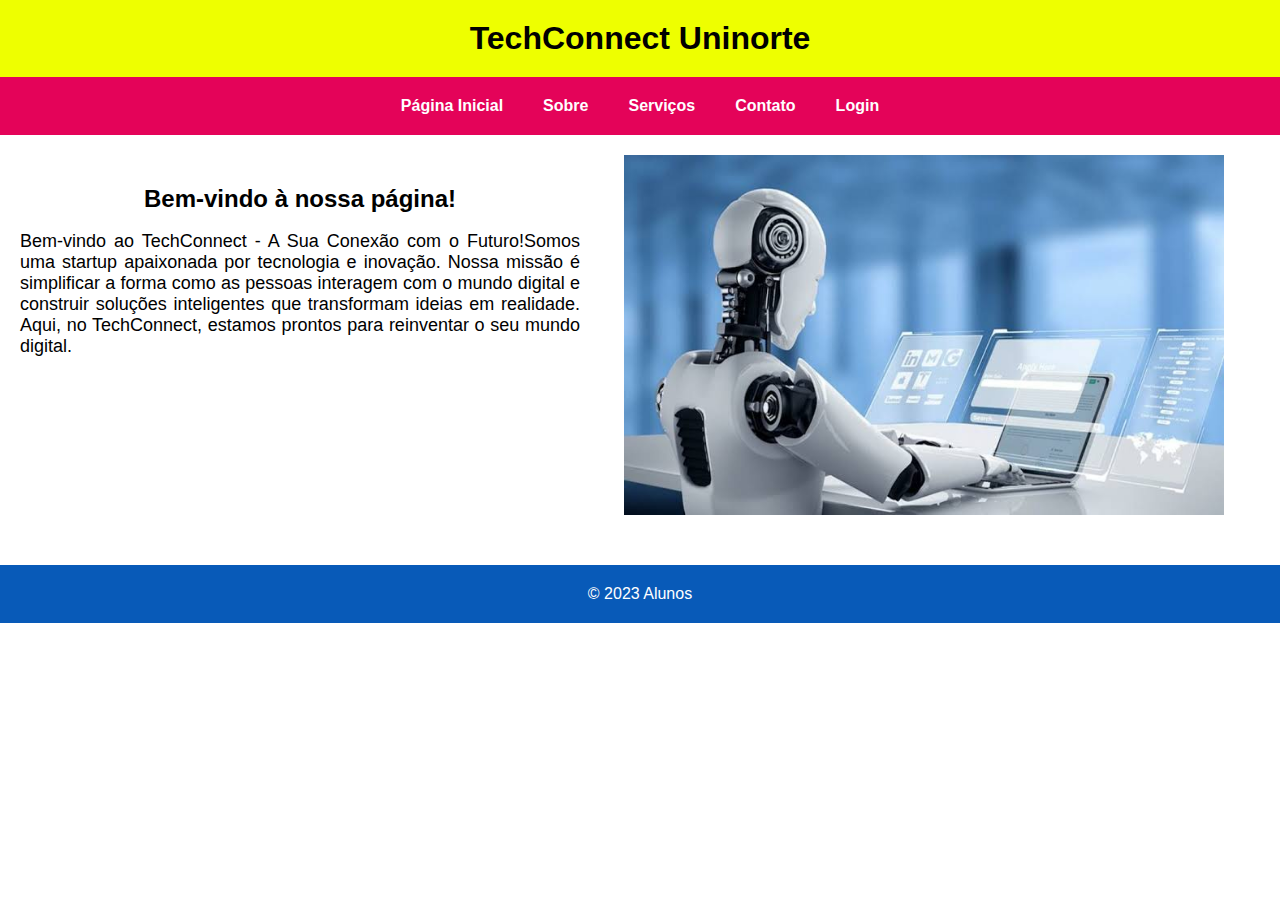
<file: exercicio/index.html>
<!DOCTYPE html>
<html lang="pt-BR">
<head>
    <meta charset="UTF-8">
    <meta name="viewport" content="width=device-width,initial-scale=1" />
    <title>Dia D Ubiqua</title>
    <link rel="stylesheet" href="styles.css">
</head>
<body>
    <header>
        <h1>TechConnect Uninorte</h1>
    </header>
    <nav>
        <ul>
            <li><a href="index.html">Página Inicial</a></li>
            <li><a href="sobre.html">Sobre</a></li>
            <li><a href="servicos.html">Serviços</a></li>
            <li><a href="contato.html">Contato</a></li>
            <li><a href="Login.html">Login</a></li>
        </ul>
    </nav>
    <content>
        <h2>Bem-vindo à nossa página!</h2>
        <br>
        <p>Bem-vindo ao TechConnect - A Sua Conexão com o Futuro!Somos uma startup apaixonada por tecnologia e inovação.               
        Nossa missão é simplificar a forma como as pessoas interagem com o mundo digital e construir soluções inteligentes que transformam ideias em realidade.
           
      Aqui, no TechConnect, estamos prontos para reinventar o seu mundo digital.</p>
        <br><br><br><br><br><br><br><br><br>
        </content>
        
    <content>
            <img src="img/tech.jpg" alt="tech">
    </content>
    
    <footer>
        &copy; 2023 Alunos
    </footer>
</body>
</html>
</file>
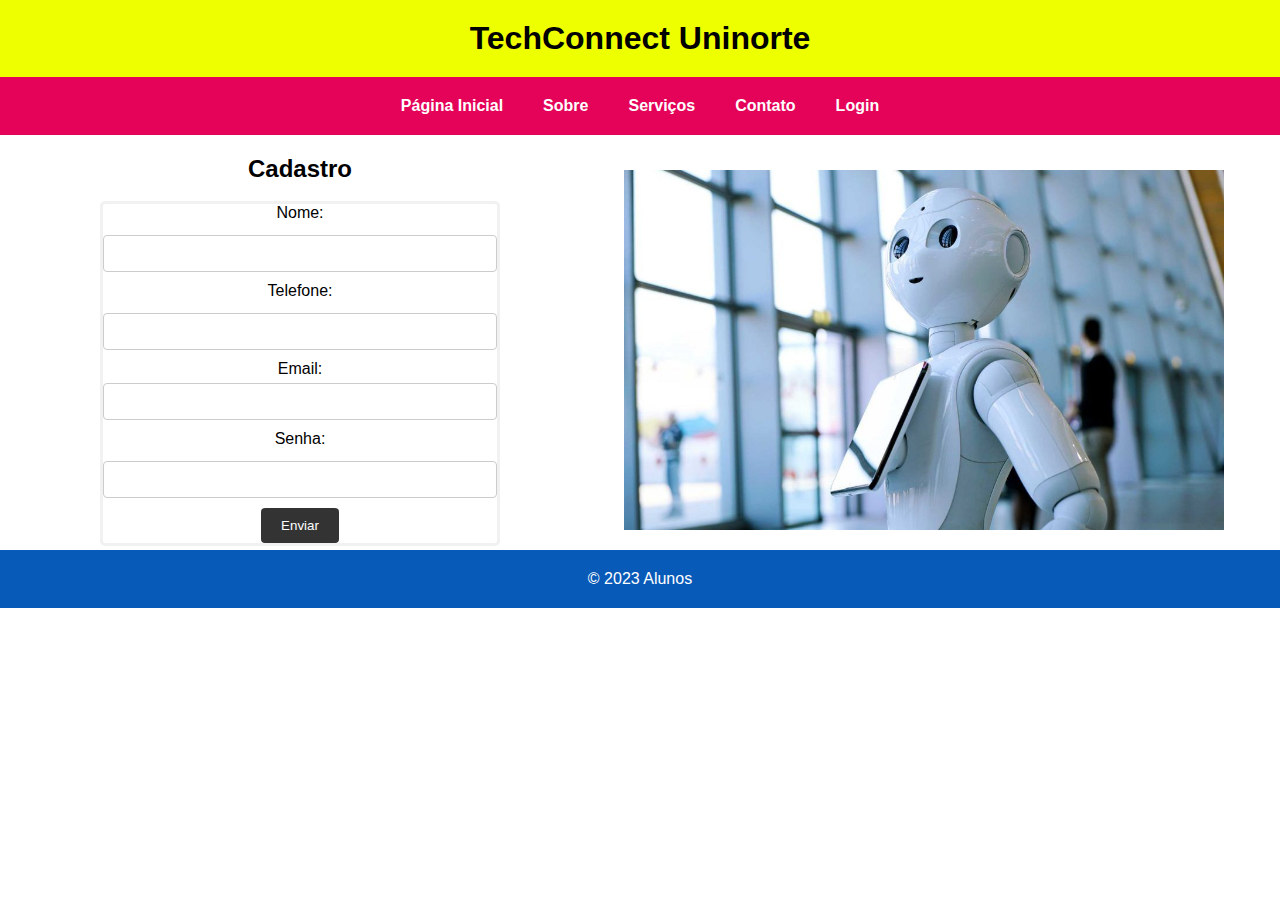
<file: exercicio/cadastro.html>
<!DOCTYPE html>
<html lang="pt-BR">
<head>
    <meta charset="UTF-8">
    <meta name="viewport" content="width=device-width,initial-scale=1" />
    <title>Dia D Ubiqua</title>
    <link rel="stylesheet" href="styles.css">
    <style>
          
        form {
            max-width: 400px;
            margin: 0 auto;
            background-color: #fff;
            border-radius: 5px;
            
        }

        label {
            display: block;
            margin-bottom: 5px;
        }

        input[type="text"],
        input[type="email"],
        input[type="password"],
        textarea {
            width: 100%;
            padding: 10px;
            margin-bottom: 10px;
            border: 1px solid #ccc;
            border-radius: 4px;
        }

        textarea {
            height: 150px;
        }

        input[type="submit"]
         {
            background-color: #333;
            color: #fff;
            padding: 10px 20px;
            border: none;
            border-radius: 4px;
            cursor: pointer;
        }

        input[type="submit"]:hover {
            background-color: #555;
        }
    </style>
</head>
<body>
    <header>
        <h1>TechConnect Uninorte</h1>
    </header>
    <nav>
        <ul>
            <li><a href="index.html">Página Inicial</a></li>
            <li><a href="sobre.html">Sobre</a></li>
            <li><a href="servicos.html">Serviços</a></li>
            <li><a href="contato.html">Contato</a></li>
            <li><a href="Login.html">Login</a></li>
        </ul>
    </nav>
    <content>
        <h2>Cadastro</h2>
        <br>
          <form action="cad_adm.php" method="post">
        <label for="nome">Nome:</label>
        <input type="text" id="nome" name="nome" required>
        <br>

        <label for="fone">Telefone:</label>
        <input type="text" id="fone" name="fone" required>
        <br>

        <label for="email">Email:</label>
        <input type="email" id="email" name="email" required>
        <br>
        
        <label for="senha">Senha:</label>
        <input type="password" id="senha" name="senha" required>
            
        <br>

        <input type="submit" name="enviar" value="Enviar">
    </form>
       
        </content>
        
    <content>
            <img src="img/robos.jpg" alt="tech">
    </content>
    
    <footer>
        &copy; 2023 Alunos
    </footer>
</body>
</html>
</file>
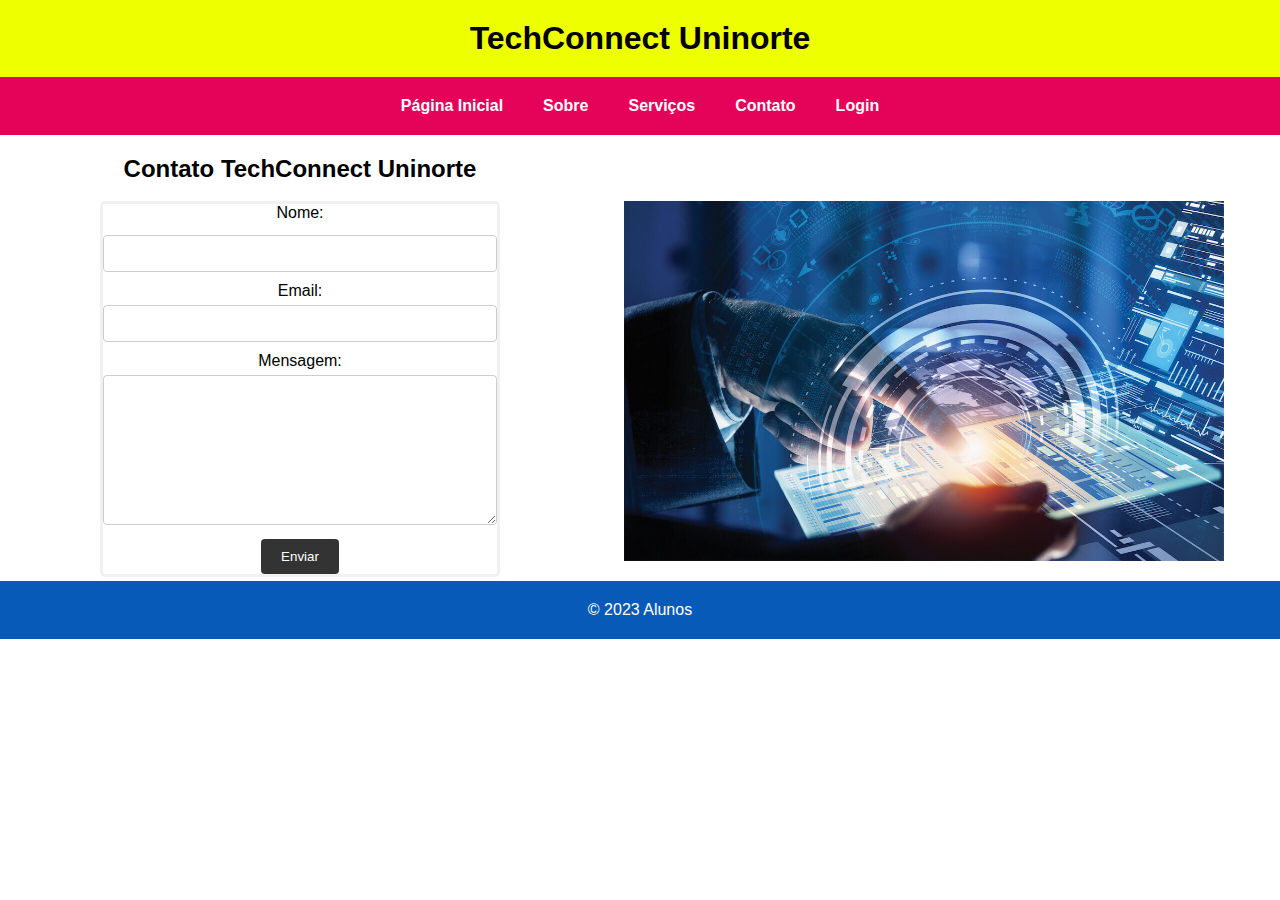
<file: exercicio/contato.html>
<!DOCTYPE html>
<html lang="pt-BR">
<head>
    <meta charset="UTF-8">
    <meta name="viewport" content="width=device-width,initial-scale=1" />
    <title>Dia D Ubiqua</title>
    <link rel="stylesheet" href="styles.css">
    <style>
          
        form {
            max-width: 400px;
            margin: 0 auto;
            background-color: #fff;
            border-radius: 5px;
            
        }

        label {
            display: block;
            margin-bottom: 5px;
        }

        input[type="text"],
        input[type="email"],
        textarea {
            width: 100%;
            padding: 10px;
            margin-bottom: 10px;
            border: 1px solid #ccc;
            border-radius: 4px;
        }

        textarea {
            height: 150px;
        }

        input[type="submit"] {
            background-color: #333;
            color: #fff;
            padding: 10px 20px;
            border: none;
            border-radius: 4px;
            cursor: pointer;
        }

        input[type="submit"]:hover {
            background-color: #555;
        }
    </style>
</head>
<body>
    <header>
        <h1>TechConnect Uninorte</h1>
    </header>
    <nav>
        <ul>
            <li><a href="index.html">Página Inicial</a></li>
            <li><a href="sobre.html">Sobre</a></li>
            <li><a href="servicos.html">Serviços</a></li>
            <li><a href="contato.html">Contato</a></li>
            <li><a href="Login.html">Login</a></li>
        </ul>
    </nav>
    <content>
        <h2>Contato TechConnect Uninorte</h2>
        <br>
          <form action="cad_contato.php" method="post">
        <label for="nome">Nome:</label>
        <input type="text" id="nome" name="nome" required>
        <br>

        <label for="email">Email:</label>
        <input type="email" id="email" name="email" required>
        <br>

        <label for="mensagem">Mensagem:</label>
        <textarea id="mensagem" name="mensagem" rows="4" required></textarea>
        <br>

        <input type="submit" name="enviar" value="Enviar">
    </form>
       
        </content>
        
    <content>
            <img src="img/tech3.jpg" alt="tech">
    </content>
    
    <footer>
        &copy; 2023 Alunos
    </footer>
</body>
</html>
</file>
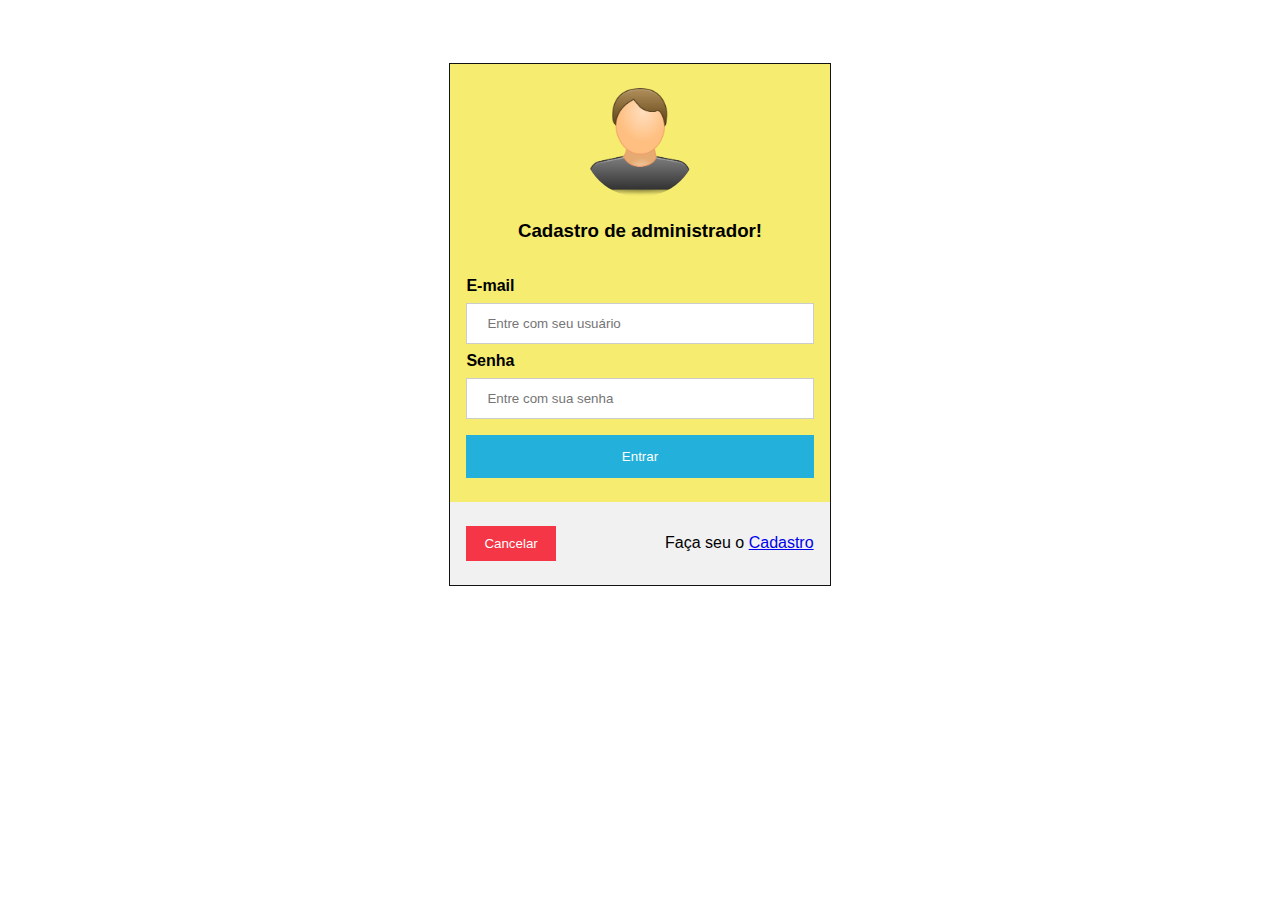
<file: exercicio/login.html>
<!DOCTYPE html>
<html>
<head>
<meta name="viewport" content="width=device-width, initial-scale=1">
<meta charset="UTF-8">
<style>
body {font-family: Arial, Helvetica, sans-serif;}

/* Full-width input fields */
input[type=email], input[type=password] {
  width: 100%;
  padding: 12px 20px;
  margin: 8px 0;
  display: inline-block;
  border: 1px solid #ccc;
  box-sizing: border-box;
}

/* Set a style for all buttons */
button {
  background-color: #23b0db;
  color: white;
  padding: 14px 20px;
  margin: 8px 0;
  border: none;
  cursor: pointer;
  width: 100%;
}

button:hover {
  opacity: 0.8;
}

/* Extra styles for the cancel button */
.cancelbtn {
  width: auto;
  padding: 10px 18px;
  background-color: #f43646;
}

/* Center the image and position the close button */
.imgcontainer {
  text-align: center;
  margin: 24px 0 12px 0;
  position: relative;
}

img.avatar {
  width: 30%;
  border-radius: 50%;
}

.container {
  padding: 16px;
}

span.psw {
  float: right;
  padding-top: 16px;
}



/* Modal Content/Box */
.modal-content {
  background-color: rgb(245, 236, 112);
  margin: 5% auto 15% auto; /* 5% from the top, 15% from the bottom and centered */
  border: 1px solid rgb(18, 19, 19);
  width: 30%; /* Could be more or less, depending on screen size */
}

/* The Close Button (x) */
.close {
  position: absolute;
  right: 25px;
  top: 0;
  color: #000;
  font-size: 35px;
  font-weight: bold;
}

/* Add Zoom Animation */
.animate {
  -webkit-animation: animatezoom 0.6s;
  animation: animatezoom 0.6s
}

@-webkit-keyframes animatezoom {
  from {-webkit-transform: scale(0)} 
  to {-webkit-transform: scale(1)}
}
  
@keyframes animatezoom {
  from {transform: scale(0)} 
  to {transform: scale(1)}
}

/* Change styles for span and cancel button on extra small screens */
@media screen and (max-width: 300px) {
  span.psw {
     display: block;
     float: none;
  }
  .cancelbtn {
     width: 100%;
  }
}
</style>
</head>
<body>


  <form class="modal-content animate" action="entrar_login.php" method="post">
    <div class="imgcontainer">

      <img src="img/user.png" alt="Avatar" class="avatar">
      <br>
      <h3>Cadastro de administrador!</h3>
    </div>

    <div class="container">
      <label for="uname"><b>E-mail</b></label>
      <input type="email" placeholder="Entre com seu usuário" name="email" required>

      <label for="psw"><b>Senha</b></label>
      <input type="password" placeholder="Entre com sua senha" name="senha" required>
        
      <button type="submit" name="entrar">Entrar</button>
      
    </div>

    <div class="container" style="background-color:#f1f1f1">
		<a href="index.html"><button type="button" onclick="document.getElementById('id01').style.display='none'" class="cancelbtn">Cancelar</button></a>
      <span class="psw">Faça seu o <a href="cadastro.html">Cadastro</a></span>
    </div>
  </form>
</div>



</body>
</html>
</file>
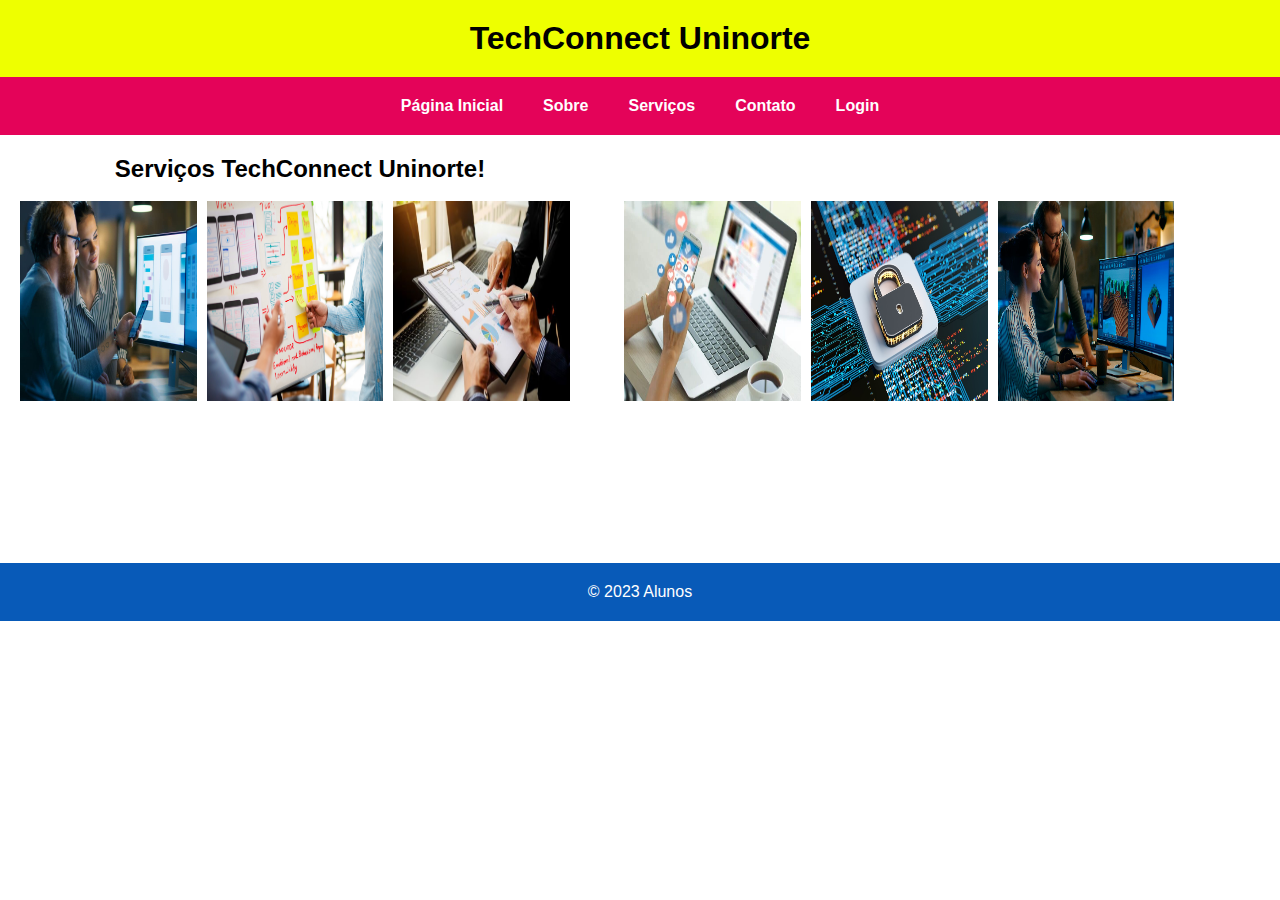
<file: exercicio/saibamais.html>
<!DOCTYPE html>
<html lang="pt-BR">
<head>
    <meta charset="UTF-8">
    <meta name="viewport" content="width=device-width,initial-scale=1" />
    <title>Dia D Ubiqua</title>
    <link rel="stylesheet" href="styles.css">

    <style>
       /* Estilos para a galeria de fotos */
       .gallery {
            list-style: none;
            display: flex;
            flex-wrap: wrap;
            gap: 10px;
        }

        .gallery-item {
            flex: 1;
            max-width: calc(33.333% - 10px);
            position: relative;
        }

        .gallery-item img {
            width: 100%;
            height: 200px;
            display: block;
        }

        .caption {
            position: absolute;
            background-color: rgba(14, 3, 44, 0.7);
            color: #fff;
            padding: 10px;
            bottom: 0;
            left: 0;
            width: 100%;
            opacity: 0;
            transition: opacity 0.3s;
        }

        .gallery-item:hover .caption {
            opacity: 1;
        }
        
    </style>
</head>
<body>
    <header>
        <h1>TechConnect Uninorte</h1>
    </header>
    <nav>
        <ul>
            <li><a href="index.html">Página Inicial</a></li>
            <li><a href="sobre.html">Sobre</a></li>
            <li><a href="servicos.html">Serviços</a></li>
            <li><a href="contato.html">Contato</a></li>
            <li><a href="Login.html">Login</a></li>
        </ul>
    </nav>
    <content>
        <h2>Serviços TechConnect Uninorte!</h2>
        <br>

        <ul class="gallery">
            <li class="gallery-item">
                <img src="img/serv.jpg" alt="Imagem 1">
                <div class="caption">Desenvolvimento de Software e Aplicativos Móveis</div>
            </li>
            <li class="gallery-item">
                <img src="img/serv1.jpg" alt="Imagem 2">
                <div class="caption">Design de Interface de Usuário (UI) e Experiência do Usuário (UX)</div>
            </li>
            <li class="gallery-item">
                <img src="img/serv2.jpg" alt="Imagem 3">
                <div class="caption">Consultoria em Tecnologia</div>
            </li>
          
        </ul>
      
               
        </content>

        <content>
            
            <br>
        <ul class="gallery">
            <li class="gallery-item">
                <img src="img/serv3.jpg" alt="Imagem 4">
                <div class="caption">Marketing Digital</div>
            </li>
            <li class="gallery-item">
                <img src="img/serv4.jpeg" alt="Imagem 5">
                <div class="caption">Segurança Cibernética</div>
            </li>
            <li class="gallery-item">
                <img src="img/serv6.jpg" alt="Imagem 6">
                <div class="caption">Desenvolvimento de Jogos</div>
            </li>
            
        </ul>
    </content>
        
   
    
    <footer>
        &copy; 2023 Alunos
    </footer>
</body>
</html>
</file>
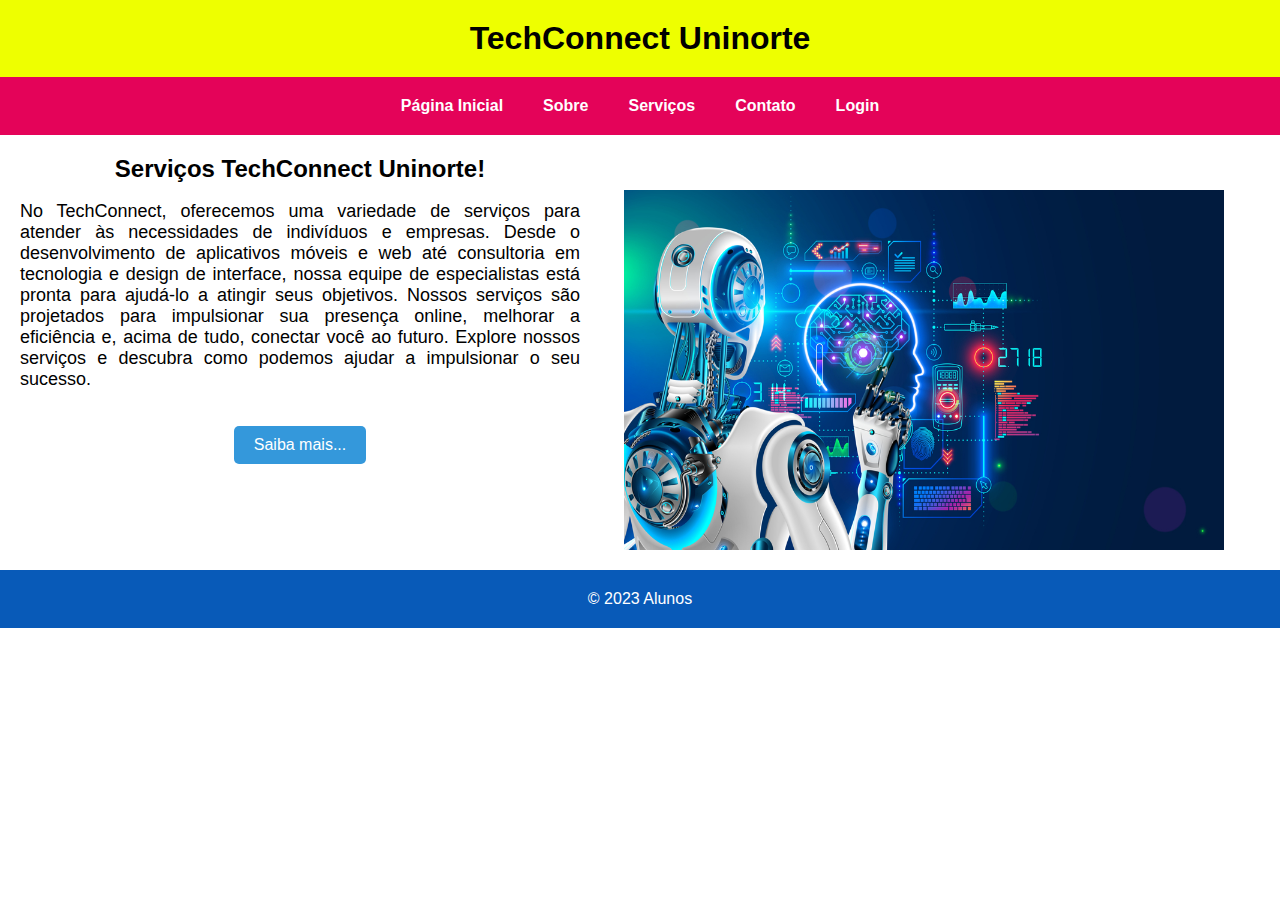
<file: exercicio/servicos.html>
<!DOCTYPE html>
<html lang="pt-BR">
<head>
    <meta charset="UTF-8">
    <meta name="viewport" content="width=device-width,initial-scale=1" />
    <title>Dia D Ubiqua</title>
    <link rel="stylesheet" href="styles.css">

    <style>
        /* Estilo do botão */
        .meu-botao {
            display: inline-block;
            padding: 10px 20px;
            background-color: #3498db; /* Cor de fundo do botão */
            color: #fff; /* Cor do texto do botão */
            text-decoration: none; /* Remove sublinhado de links */
            border: none;
            border-radius: 5px; /* Cantos arredondados */
            cursor: pointer;
            font-size: 16px;
            
        }

        /* Estilo do botão quando o mouse está sobre ele */
        .meu-botao:hover {
            background-color: #2980b9; /* Cor de fundo alterada */
        }

        
    </style>
</head>
<body>
    <header>
        <h1>TechConnect Uninorte</h1>
    </header>
    <nav>
        <ul>
            <li><a href="index.html">Página Inicial</a></li>
            <li><a href="sobre.html">Sobre</a></li>
            <li><a href="servicos.html">Serviços</a></li>
            <li><a href="contato.html">Contato</a></li>
            <li><a href="Login.html">Login</a></li>
        </ul>
    </nav>
    <content>
        <h2>Serviços TechConnect Uninorte!</h2>
        <br>
        

<p>No TechConnect, oferecemos uma variedade de serviços para atender às necessidades de indivíduos e empresas. 
Desde o desenvolvimento de aplicativos móveis e web até consultoria em tecnologia e design de interface, nossa equipe de especialistas está pronta para ajudá-lo a atingir seus objetivos. Nossos serviços são projetados para impulsionar sua presença online, melhorar a eficiência e, acima de tudo, conectar você ao futuro. 
Explore nossos serviços e descubra como podemos ajudar a impulsionar o seu sucesso.</p>
        <br><br>
        <a class="meu-botao" href="saibamais.html">Saiba mais...</a></a><br><br><br><br><br><br>
        </content>
        
    <content>
            <img src="img/tech2.jpg" alt="tech">
    </content>
    
    <footer>
        &copy; 2023 Alunos
    </footer>
</body>
</html>
</file>
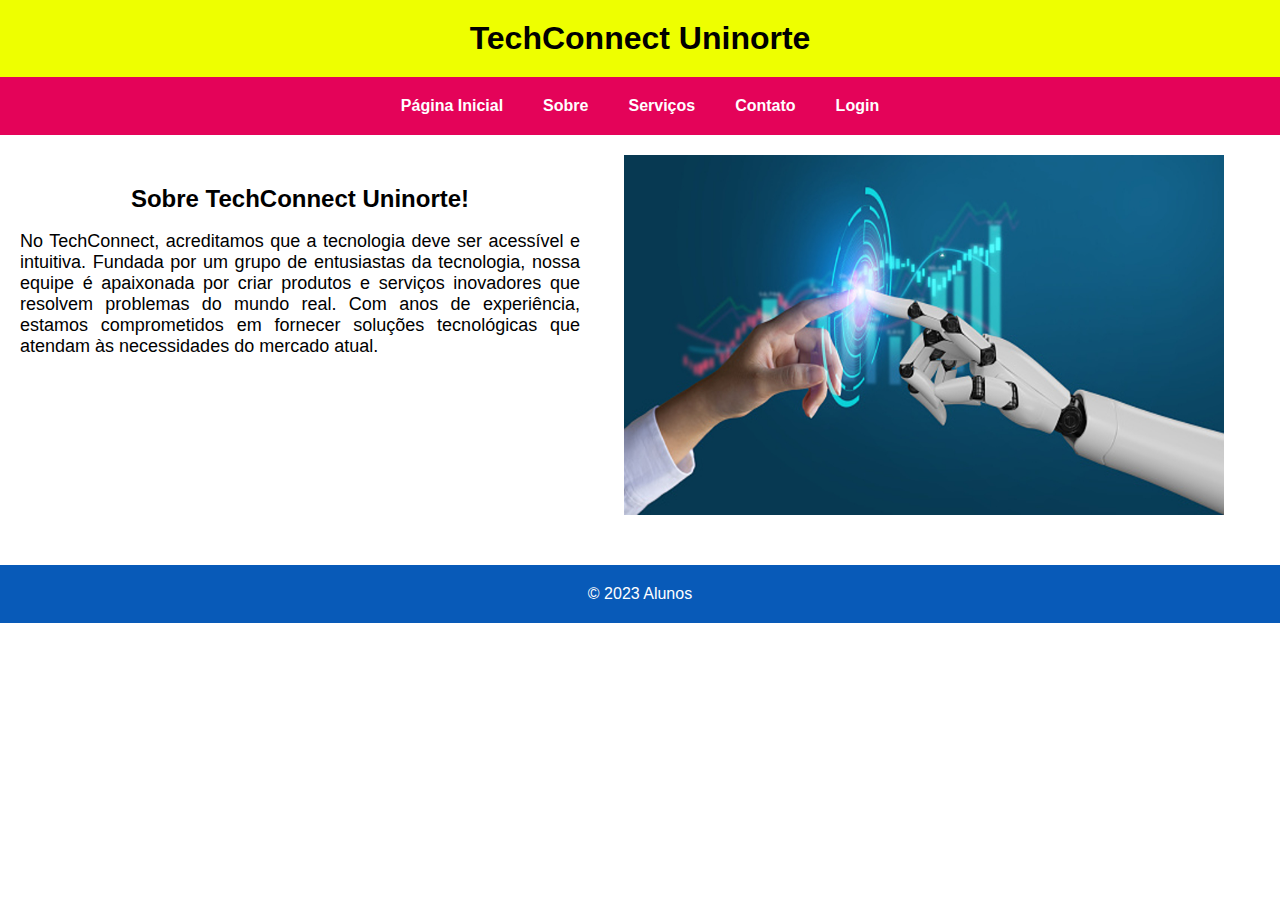
<file: exercicio/sobre.html>
<!DOCTYPE html>
<html lang="pt-BR">
<head>
    <meta charset="UTF-8">
    <meta name="viewport" content="width=device-width,initial-scale=1" />
    <title>Dia D Ubiqua</title>
    <link rel="stylesheet" href="styles.css">
</head>
<body>
    <header>
        <h1>TechConnect Uninorte</h1>
    </header>
    <nav>
        <ul>
            <li><a href="index.html">Página Inicial</a></li>
            <li><a href="sobre.html">Sobre</a></li>
            <li><a href="servicos.html">Serviços</a></li>
            <li><a href="contato.html">Contato</a></li>
            <li><a href="Login.html">Login</a></li>
        </ul>
    </nav>
    <content>
        <h2>Sobre TechConnect Uninorte!</h2>
        <br>
       <p> No TechConnect, acreditamos que a tecnologia deve ser acessível e intuitiva. 
        Fundada por um grupo de entusiastas da tecnologia, nossa equipe é apaixonada por criar
         produtos e serviços inovadores que resolvem problemas do mundo real. Com anos de experiência,
          estamos comprometidos em fornecer soluções tecnológicas que atendam às necessidades do mercado atual.</p>
        <br><br><br><br><br><br><br><br><br>

        </content>
        
    <content>
            <img src="img/tech1.jpg" alt="tech">
    </content>
    
    <footer>
        &copy; 2023 Alunos
    </footer>
</body>
</html>
</file>
<file: exercicio/styles.css>
/* styles.css */


 /* Estilos CSS */
 * {
    box-sizing: border-box;
    margin: 0;
    padding: 0;
}
body {
    font-family: Arial, sans-serif;
    background-color: #fff;
}
header {
    background-color: #eeff00;
    color: #000;
    text-align: center;
    padding: 10px;
}
nav {
    background-color: #e40359;
    color: #fff;
    text-align: center;
    padding: 10px;
    font-weight: bold;
    transition: background-color 0.3s;
}

nav a {
    text-decoration: none;
    color: #fff;
    transition: color 0.3s;
}
nav a:hover {
    color: #ff8c00;
}
content {
    padding: 20px;
    margin-top:auto;
    width: 600px;
    height: 400px;
    display: inline-block;
    text-align: center;
    
}

p{
    font-size: large;
    text-align: justify;
   

}
img{
    width: 600px;
    height: 100%;
}

footer {
    background-color: #085ab8;
    color: #fff;
    text-align: center;
    padding: 10px;
}
body {
    font-family: Arial, sans-serif;
    margin: 0;
    padding: 0;
}

header, nav, content, footer {
    padding: 20px;
}

nav ul {
    list-style: none;
    display: flex;
    justify-content: center;
}

nav li {
    margin: 0 20px;
}




/* Estilos responsivos */
@media (max-width: 768px) {
    nav ul {
        flex-direction: column;
        align-items: center;
    }

    nav li {
        margin: 10px 0;
    }
}

/*Login*/

/* Bordered form */
form {
    border: 3px solid #f1f1f1;
  }
  
  /* Full-width inputs */
  input[type=text], input[type=password] {
    width: 100%;
    padding: 12px 20px;
    margin: 8px 0;
    display: inline-block;
    border: 1px solid #ccc;
    box-sizing: border-box;
  }
  
  /* Set a style for all buttons */
  button {
    background-color: #04AA6D;
    color: white;
    padding: 14px 20px;
    margin: 8px 0;
    border: none;
    cursor: pointer;
    width: 100%;
  }
  
  /* Add a hover effect for buttons */
  button:hover {
    opacity: 0.8;
  }
  
  /* Extra style for the cancel button (red) */
  .cancelbtn {
    width: auto;
    padding: 10px 18px;
    background-color: #f44336;
  }
  
  /* Center the avatar image inside this container */
  .imgcontainer {
    text-align: center;
    margin: 24px 0 12px 0;
  }
  
  /* Avatar image */
  img.avatar {
    width: 40%;
    border-radius: 50%;
  }
  
  /* Add padding to containers */
  .container {
    padding: 16px;
  }
  
  /* The "Forgot password" text */
  span.psw {
    float: right;
    padding-top: 16px;
  }
  
  /* Change styles for span and cancel button on extra small screens */
  @media screen and (max-width: 300px) {
    span.psw {
      display: block;
      float: none;
    }
    .cancelbtn {
      width: 100%;
    }
  }
</file>
